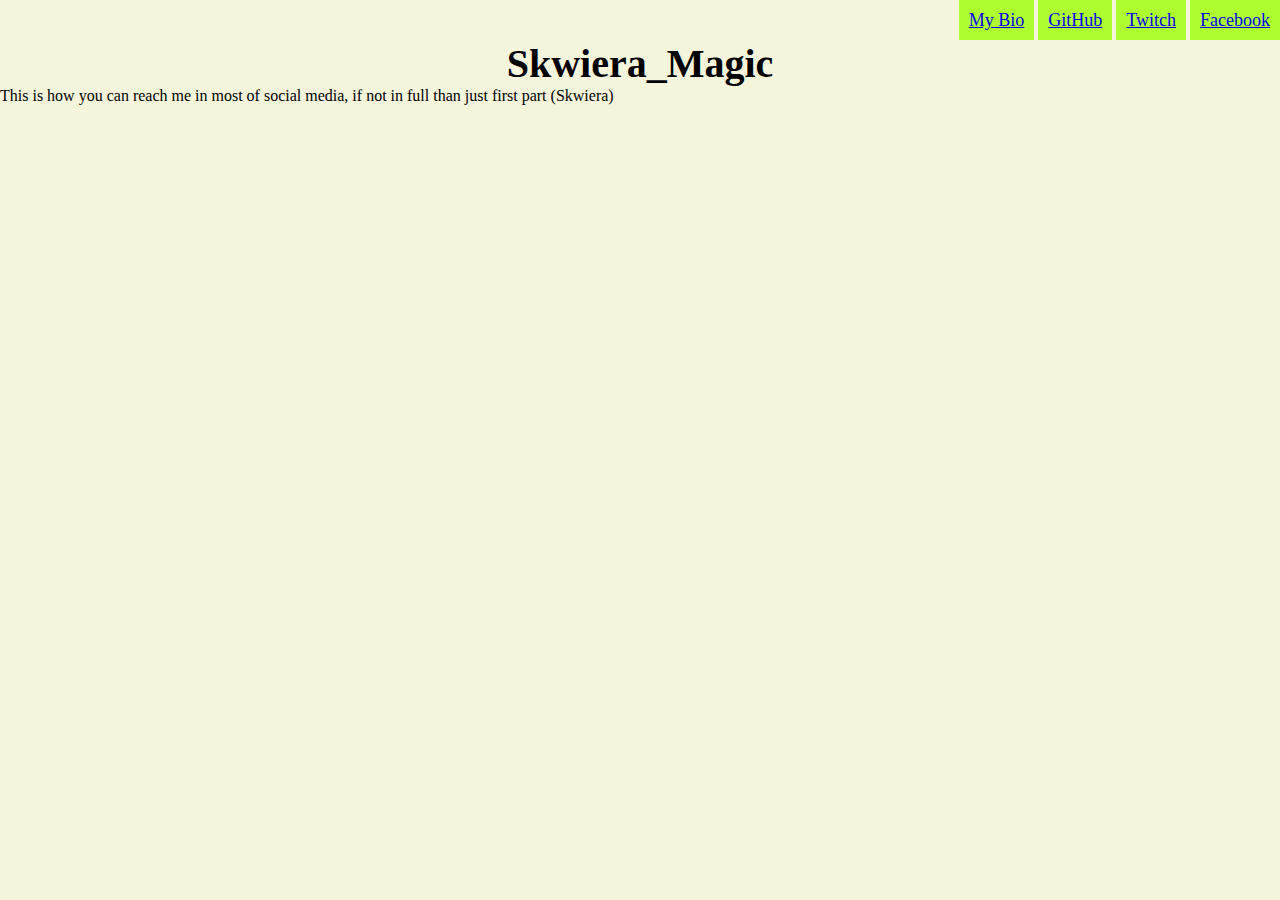
<file: index.html>
<!DOCTYPE html>
<html lang="en">
<head>
    <meta charset="UTF-8">
    <meta http-equiv="X-UA-Compatible" content="IE=edge">
    <meta name="viewport" content="width=device-width, initial-scale=1.0">
    <link rel="stylesheet" href="style.css">
    <title>Small thing</title>
</head>
<body>
   <h1>Skwiera_Magic</h1> 
   <nav>
    <a href="./student-bio.html">My Bio</a>
    <a href="https://github.com/Skwiera-Magic">GitHub</a>
    <a href="https://www.twitch.tv/skwiera_magic">Twitch</a>
    <a href="https://www.facebook.com/SkwieraMagic/">Facebook</a>
   </nav>
 <p>This is how you can reach me in most of social media, if not in full than just first part (Skwiera)</p>
 <p></p>





</body>
</html>
</file>
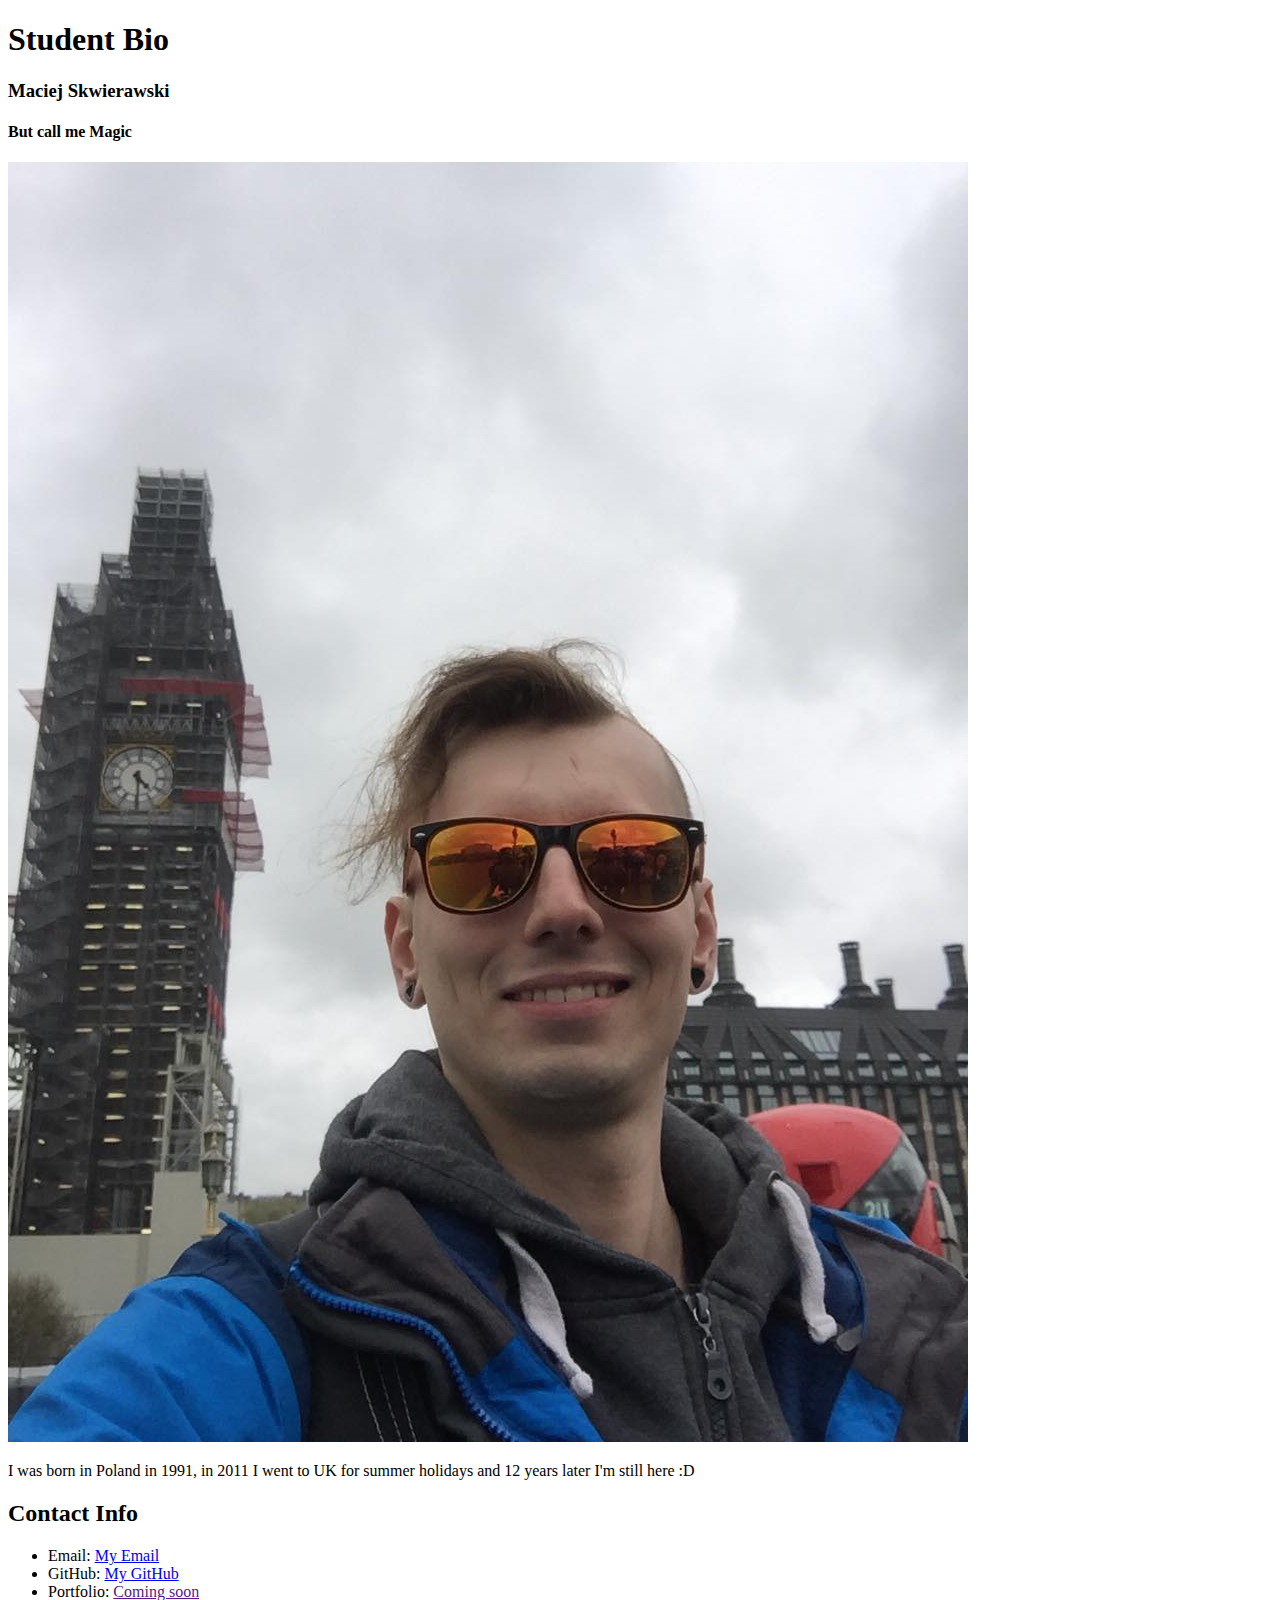
<file: student-bio.html>
<!DOCTYPE html>
<html lang="en">
<head>
    <meta charset="UTF-8">
    <meta http-equiv="X-UA-Compatible" content="IE=edge">
    <meta name="viewport" content="width=device-width, initial-scale=1.0">
    <title>Student Bio</title>
</head>
<body>
    <h1>Student Bio</h1>
    <h3>Maciej Skwierawski</h3>
    <h4>But call me Magic</h4>
    <img src="31699011_2139626962720458_3802470439914045440_n.jpg">
<p>I was born in Poland in 1991, in 2011 I went to UK for summer holidays and 12 years later I'm still here :D </p>

<h2>Contact Info</h2>
<ul>
    <li>Email: <a href="mckskwiera@gmail.com">My Email</a> </li>
    <li>GitHub: <a href="https://github.com/Skwiera-Magic">My GitHub</a></li>
    <li>Portfolio: <a href="">Coming soon</a></li>
</ul>
</body>
</html>
</file>
<file: style.css>
* {
    background-color: beige;
    padding: 0;
    margin: 0;
}

h1 {
    text-align: center;
    padding-top: 40px;
    font-size: 40px;
}

nav {
    padding-top: 10px;
    top: 0px;
    position: fixed;
    right: 0px;
}

nav a {
    background-color: greenyellow;
    font-size: large;
    padding: 10px;

}
</file>
